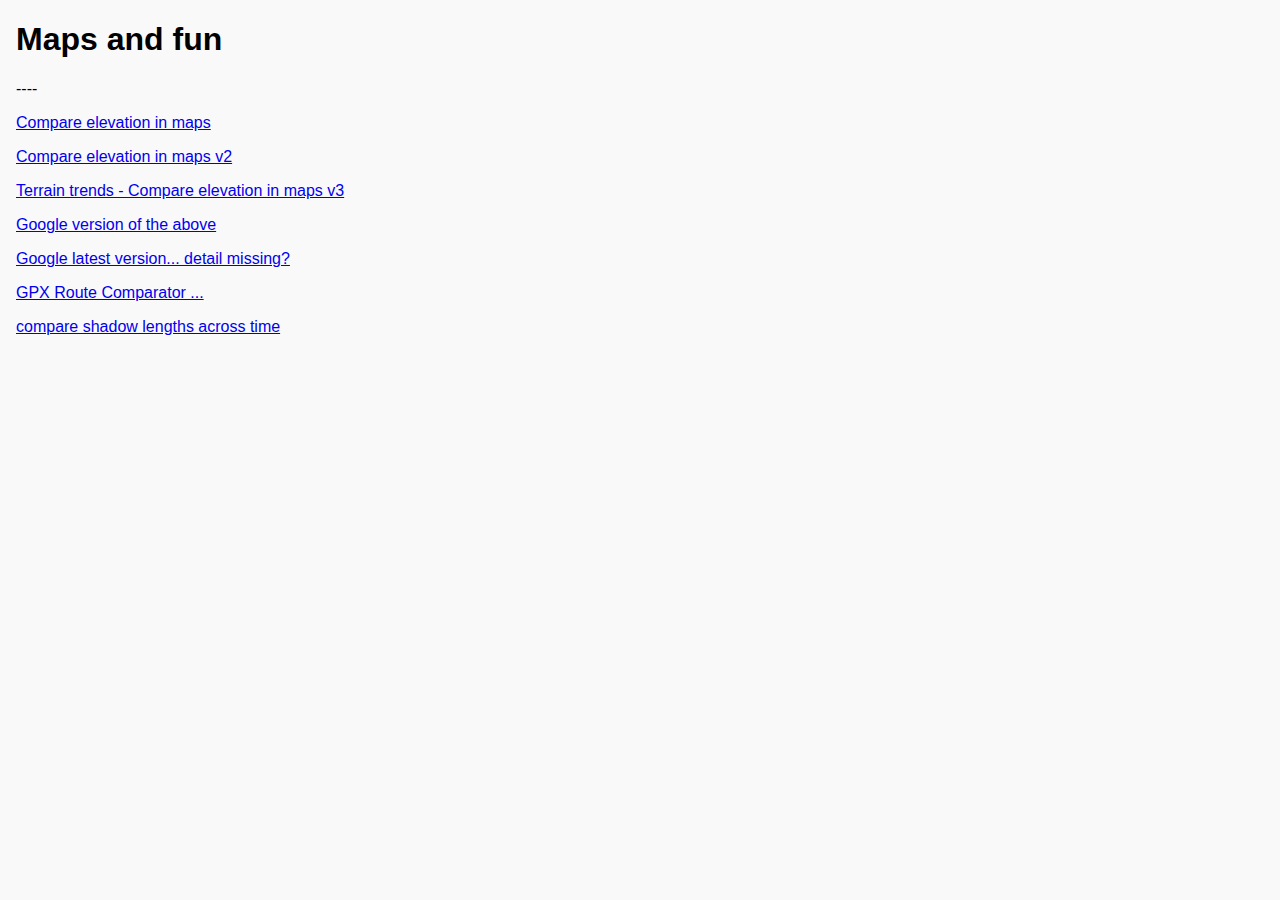
<file: index.html>
<!DOCTYPE html>
<html lang="en">
<head>
    <meta charset="UTF-8">
    <meta name="viewport" content="width=device-width, initial-scale=1.0">
    <title>Maps and Graphs!</title>
    
    <link rel="stylesheet" href="style.css">
</head>
<body>
    <header class="site-header">
        <h1>Maps and fun</h1>
        <p>----</p>
    </header>
    
    <main class="game-list-container">

    <p>
        <a href="gpx-elevation.html">Compare elevation in maps</a>
    <p>
        <a href="compare_gpx_02.html">Compare elevation in maps v2</a>
    <p>
        <a href="terraintrends.html">Terrain trends - Compare elevation in maps v3</a>
    <p>
        <a href="gpx_comparator.html">Google version of the above</a> 
    <p>
        <a href="gpx_compare.html">Google latest version...  detail missing?</a> 
    <p>
        <a href="GPX_route_comparator.html">GPX Route Comparator ...</a> 
    <p>
        <a href="shadows.html">compare shadow lengths across time</a> 
    <p>
    </main>

    <footer class="site-footer">
        <p></p>
    </footer>
</body>
</html>
</file>
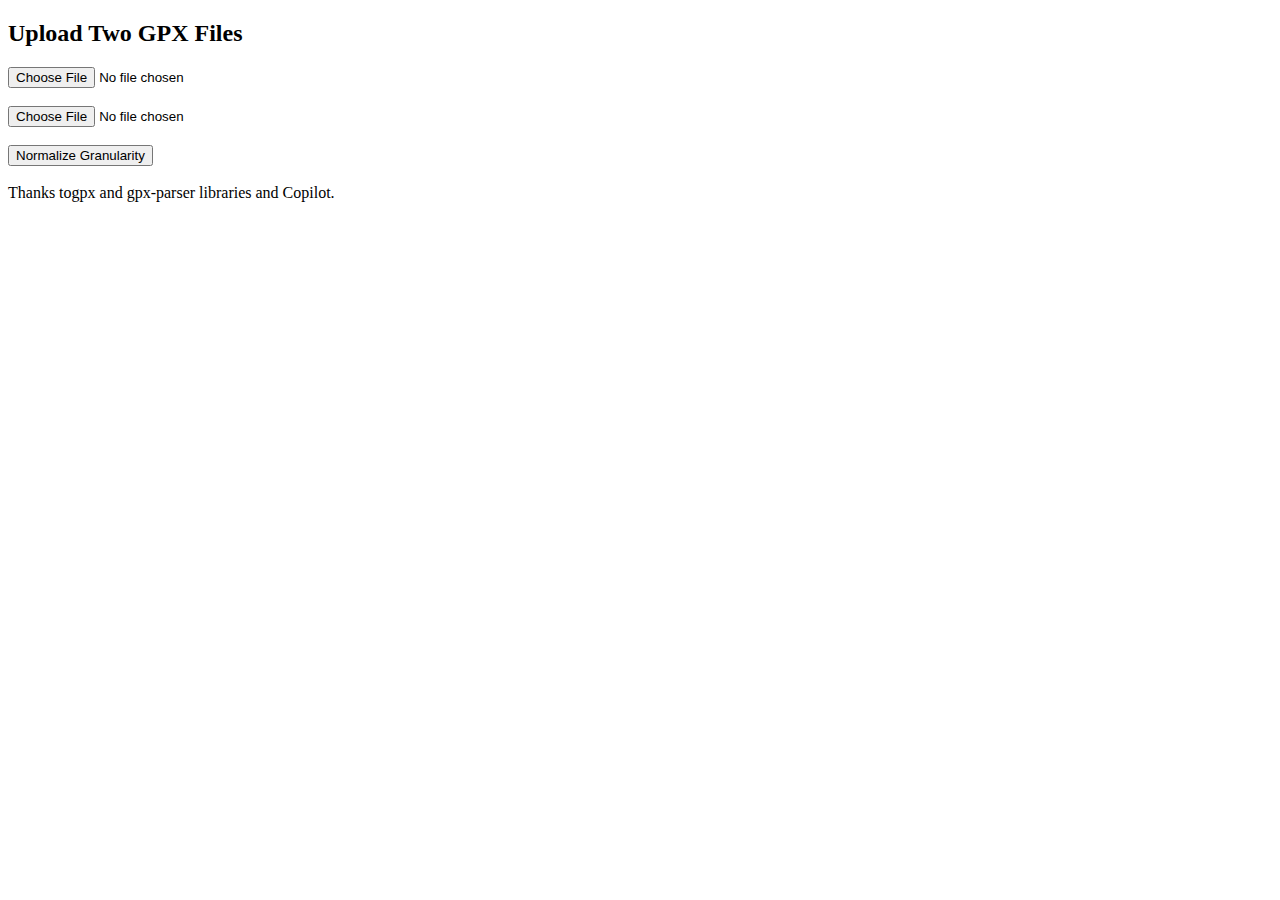
<file: standardize_gpx.html>
<!DOCTYPE html>
<html lang="en">
<head>
  <meta charset="UTF-8">
  <title>Standardize GPX files</title>
</head>
<body>
  
  
  <h2>Upload Two GPX Files</h2>
  <input type="file" id="gpx1" accept=".gpx"><br><br>
  <input type="file" id="gpx2" accept=".gpx"><br><br>
  <button onclick="processGPX()">Normalize Granularity</button>
  <div id="downloadLinks"></div>
  <br>
  Thanks togpx and gpx-parser libraries and Copilot.  
  <script>
    function parseGPX(xmlText) {
      const parser = new DOMParser();
      const xmlDoc = parser.parseFromString(xmlText, "application/xml");
      const trkpts = xmlDoc.getElementsByTagName("trkpt");
      let points = [];

      for (let pt of trkpts) {
        const lat = parseFloat(pt.getAttribute("lat"));
        const lon = parseFloat(pt.getAttribute("lon"));
        const timeEl = pt.getElementsByTagName("time")[0];
        const time = timeEl ? new Date(timeEl.textContent).getTime() : null;
        points.push({ lat, lon, time });
      }
      return points;
    }

    function resample(points, intervalMs = 5000) {
      if (!points.length) return [];

      let resampled = [points[0]];
      let nextTime = points[0].time + intervalMs;

      for (let i = 1; i < points.length; i++) {
        if (points[i].time >= nextTime) {
          resampled.push(points[i]);
          nextTime += intervalMs;
        }
      }
      return resampled;
    }

    function buildGPX(points) {
      let gpx = `<?xml version="1.0" encoding="UTF-8"?>
<gpx version="1.1" creator="Copilot" xmlns="http://www.topografix.com/GPX/1/1">
  <trk><name>Normalized Track</name><trkseg>`;
      for (let pt of points) {
        gpx += `<trkpt lat="${pt.lat}" lon="${pt.lon}"><time>${new Date(pt.time).toISOString()}</time></trkpt>\n`;
      }
      gpx += `</trkseg></trk></gpx>`;
      return gpx;
    }

    function downloadFile(content, filename) {
      const blob = new Blob([content], { type: "application/gpx+xml" });
      const url = URL.createObjectURL(blob);
      const link = document.createElement("a");
      link.href = url;
      link.download = filename;
      link.textContent = `Download ${filename}`;
      document.getElementById("downloadLinks").appendChild(link);
      document.getElementById("downloadLinks").appendChild(document.createElement("br"));
    }

    async function processGPX() {
      const file1 = document.getElementById("gpx1").files[0];
      const file2 = document.getElementById("gpx2").files[0];
      if (!file1 || !file2) return alert("Please upload both GPX files.");

      const text1 = await file1.text();
      const text2 = await file2.text();

      const points1 = parseGPX(text1);
      const points2 = parseGPX(text2);

      const normalized1 = resample(points1);
      const normalized2 = resample(points2);

      const gpxOut1 = buildGPX(normalized1);
      const gpxOut2 = buildGPX(normalized2);

      downloadFile(gpxOut1, "normalized1.gpx");
      downloadFile(gpxOut2, "normalized2.gpx");
    }
  </script>
</body>
</html>
</file>
<file: style.css>
body {
  font-family: Arial, sans-serif;
  margin: 1em;
  background: #f9f9f9;
}

input[type="file"],
select,
button {
  margin: 0.5em 0;
  padding: 0.5em;
  font-size: 1em;
}

canvas {
  max-width: 100%;
  height: auto;
}

#map {
  height: 400px;
  margin-top: 1em;
}

.summary {
  margin-top: 1em;
  font-size: 1em;
}
</file>
